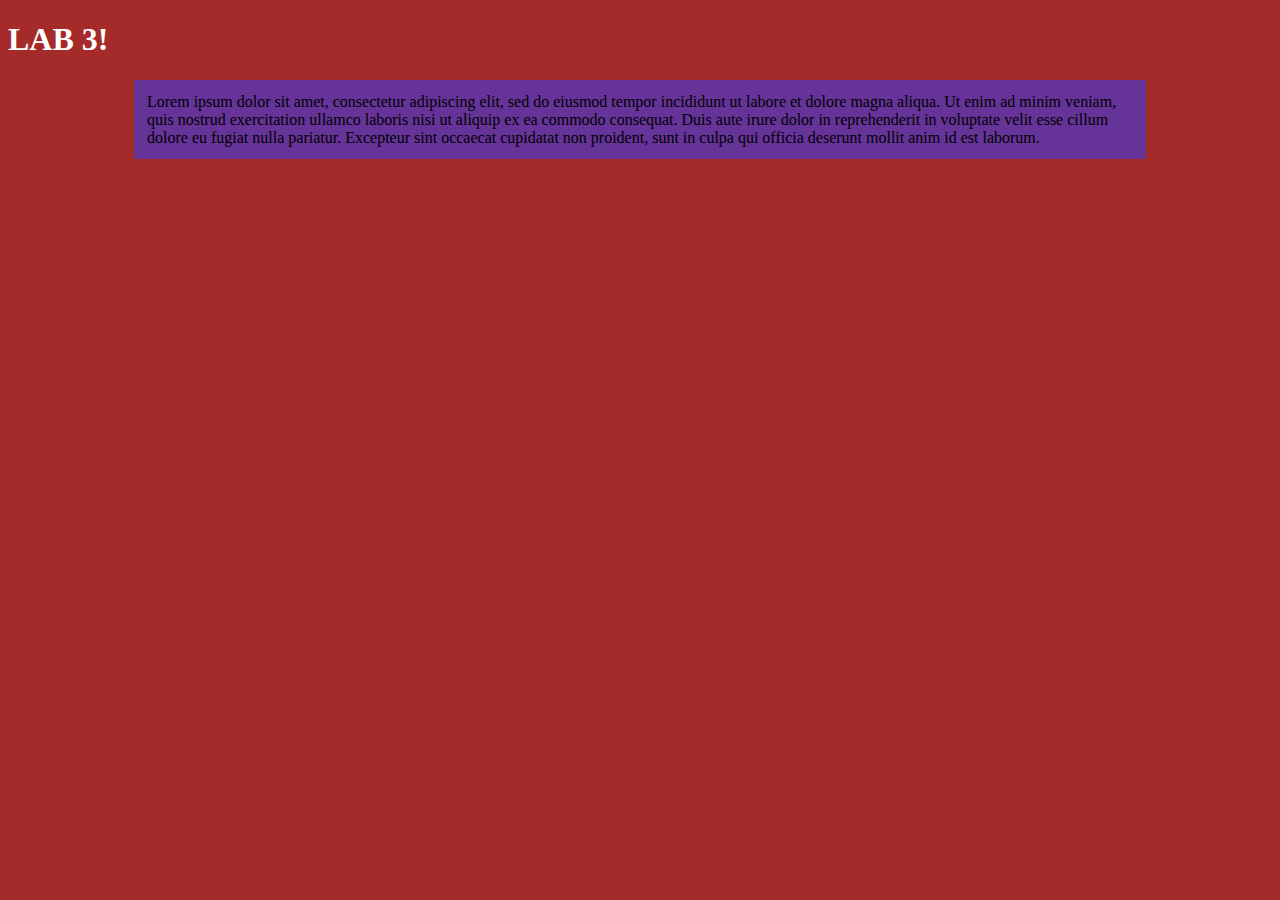
<file: lab03/lab03.html>
<!DOCTYPE html>
<html>
    <head>
        <link rel="stylesheet " href="external.css" type ="text/css" >
        <title>WEB TECHNOLOGIES WEEK 3</title>
    </head>
    <body>
        <h1>LAB 3!</h1>

        <p>
            Lorem ipsum dolor sit amet, consectetur adipiscing elit, 
            sed do eiusmod tempor incididunt ut labore et dolore magna aliqua. 
            Ut enim ad minim veniam, quis nostrud exercitation ullamco laboris nisi 
            ut aliquip ex ea commodo consequat. Duis aute irure dolor in reprehenderit 
            in voluptate velit esse cillum dolore eu fugiat nulla pariatur. 
            Excepteur sint occaecat cupidatat non proident, sunt in culpa 
            qui officia deserunt mollit anim id est laborum.
        </p>
    </body>

</html>
</file>
<file: lab03/external.css>
h1{
    color: white;
}

body{
    background-color: brown;
}

p{
    background-color: rebeccapurple;
    margin-left: 10%;
    margin-right: 10%;
    padding: 1%
}
</file>
